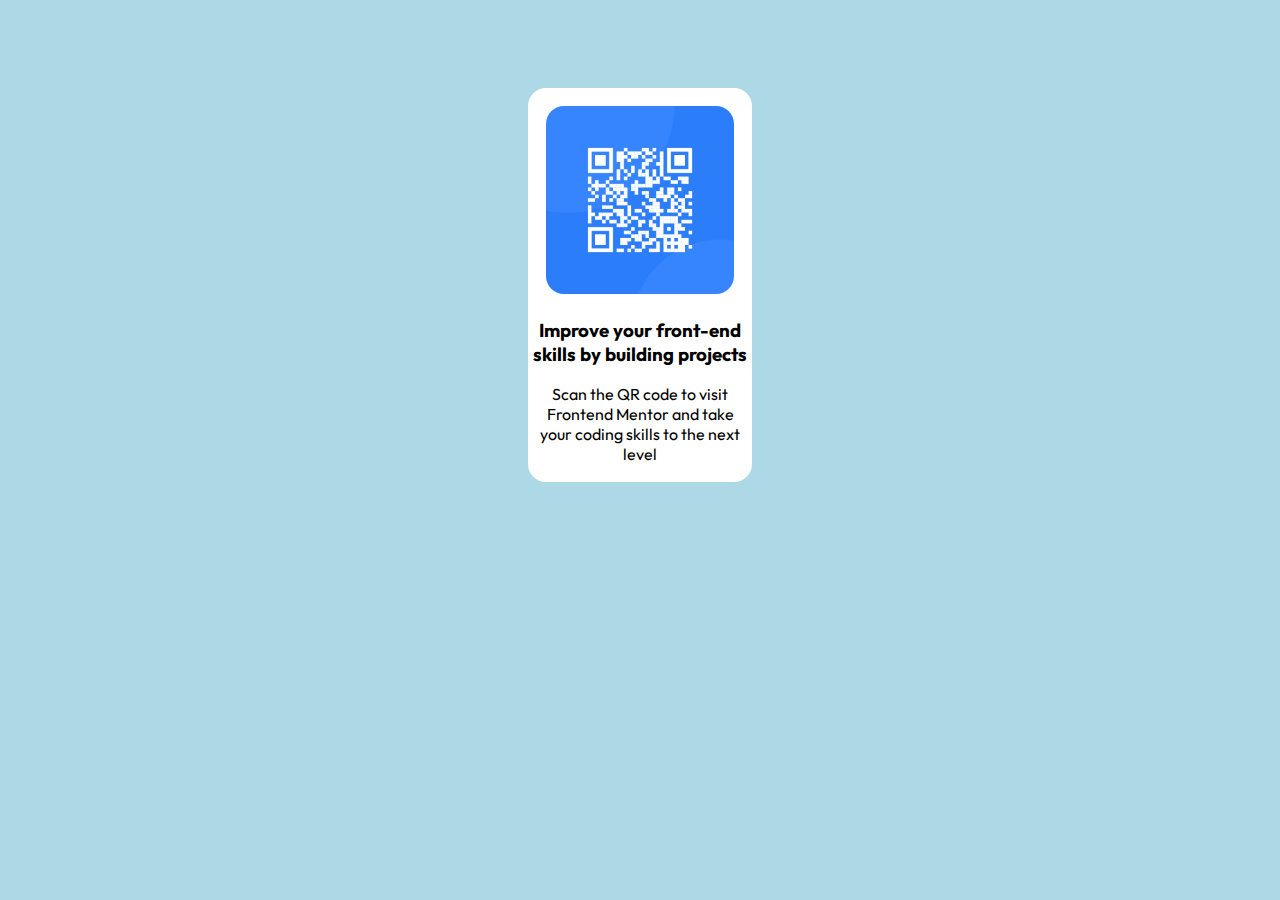
<file: index.html>
<!DOCTYPE html>
<html lang="en">

<head>
    <meta charset="UTF-8">
    <meta name="viewport" content="width=device-width, initial-scale=1.0">
    <link rel="preconnect" href="https://fonts.googleapis.com">
<link rel="preconnect" href="https://fonts.gstatic.com" crossorigin>
<link rel="preconnect" href="https://fonts.googleapis.com">
<link rel="preconnect" href="https://fonts.gstatic.com" crossorigin>
<link href="https://fonts.googleapis.com/css2?family=Outfit&display=swap" rel="stylesheet">
<link rel="preconnect" href="https://fonts.googleapis.com">
<link rel="preconnect" href="https://fonts.gstatic.com" crossorigin>
<link href="https://fonts.googleapis.com/css2?family=Outfit:wght@100;400&display=swap" rel="stylesheet">
<!-- <link rel="stylesheet" media="only screen and (max-width:375px)" href="phone.css">  -->
    <link rel="stylesheet" href="style.css">
    <title>Document</title>
</head>

<body>
    <div id="container">
        <div class="child">
            <img src="images\image-qr-code.png" alt="QR_Code">
            <h3>Improve your front-end skills by building projects</h3>

            <p>Scan the QR code to visit Frontend Mentor and take your coding skills to the next level</p>
        </div>
    </div>

</body>

</html>
</file>
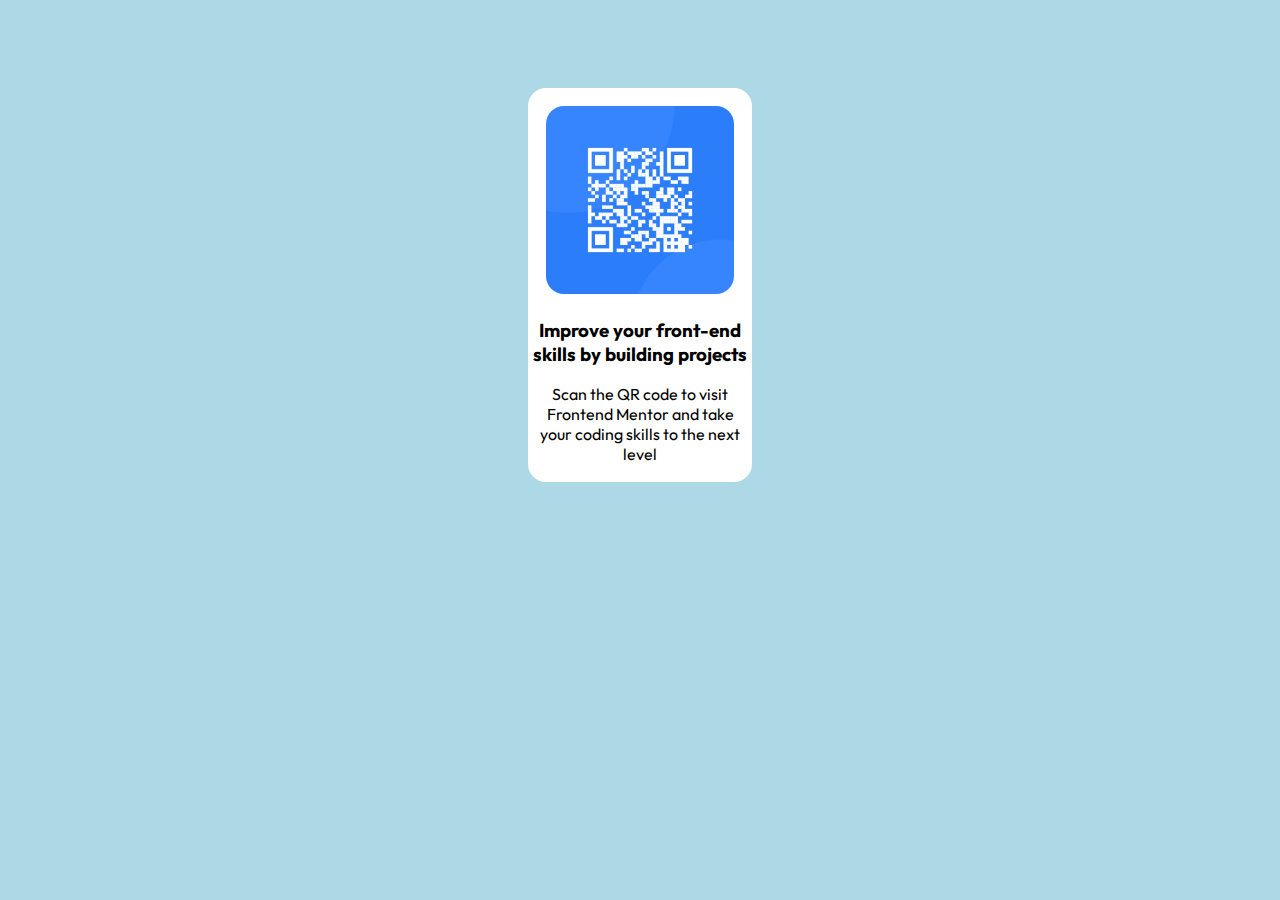
<file: page.html>
<!DOCTYPE html>
<html lang="en">

<head>
    <meta charset="UTF-8">
    <meta name="viewport" content="width=device-width, initial-scale=1.0">
    <link rel="preconnect" href="https://fonts.googleapis.com">
    <link rel="preconnect" href="https://fonts.gstatic.com" crossorigin>
    <link rel="preconnect" href="https://fonts.googleapis.com">
    <link rel="preconnect" href="https://fonts.gstatic.com" crossorigin>
    <link href="https://fonts.googleapis.com/css2?family=Outfit&display=swap" rel="stylesheet">
    <link rel="preconnect" href="https://fonts.googleapis.com">
    <link rel="preconnect" href="https://fonts.gstatic.com" crossorigin>
    <link href="https://fonts.googleapis.com/css2?family=Outfit:wght@100;400&display=swap" rel="stylesheet">
    <!-- <link rel="stylesheet" media="only screen and (max-width:375px)" href="phone.css">  -->
    <link rel="stylesheet" href="style.css">
    <title>Document</title>
</head>

<body>
    <div id="container">
        <div class="child">
            <img src="images\image-qr-code.png" alt="QR_Code">
            <h3>Improve your front-end skills by building projects</h3>

            <p>Scan the QR code to visit Frontend Mentor and take your coding skills to the next level</p>
        </div>
    </div>

</body>

</html>
</file>
<file: phone.css>
.child
{
    top:30px
}
*
{
    background-color: black;
}
</file>
<file: style.css>
* {
    color: hsl(228, 45%, 44%);
    background-color: lightblue
}

.child {

    top: 80px;
    position: relative;
    height: 390px;
    width: 220px;
    border: 2px solid white;
    border-radius: 18px;
    background-color: white;

}

#container {
    display: flex;
    justify-content: center;
    align-items: center;

}

.child h3 {
    text-align: center;
    /* padding-left: 14px; */
    /* padding-right: 14px; */
    padding-top: 17px;
    font-family: 'Outfit', sans-serif;
    /* font-size: medium; */
    background-color: white;
    color: black;
}

.child p {
    text-align: center;
    font-family: 'Cabin', sans-serif;
    background-color: white;
    color: black;
    font-family: 'Outfit', sans-serif;
}

img {
    top: 10px;
    left: 16px;
    position: relative;
    /* display: block; */
    height: 188px;
    width: 188px;
    top: 16px;
    position: relative;
    border-radius: 18px;
}

@media (max-width:300px) {
    
    .child {

        top: 30px;
        position: relative;
        height: 390px;
        width: 220px;
        border: 2px solid white;
        border-radius: 18px;
        background-color: white;
    
    }
    
    #container {
        display: flex;
        justify-content: center;
        align-items: center;
    
    }
    
    .child h3 {
        text-align: center;
        /* padding-left: 14px; */
        /* padding-right: 14px; */
        padding-top: 17px;
        font-family: 'Outfit', sans-serif;
        /* font-size: medium; */
        background-color: white;
        color: black;
    }
    
    .child p {
        text-align: center;
        font-family: 'Cabin', sans-serif;
        background-color: white;
        color: black;
        font-family: 'Outfit', sans-serif;
    }
    
    img {
        top: 10px;
        left: 16px;
        position: relative;
        /* display: block; */
        height: 188px;
        width: 188px;
        top: 16px;
        position: relative;
        border-radius: 18px;
    }
    

}
</file>
